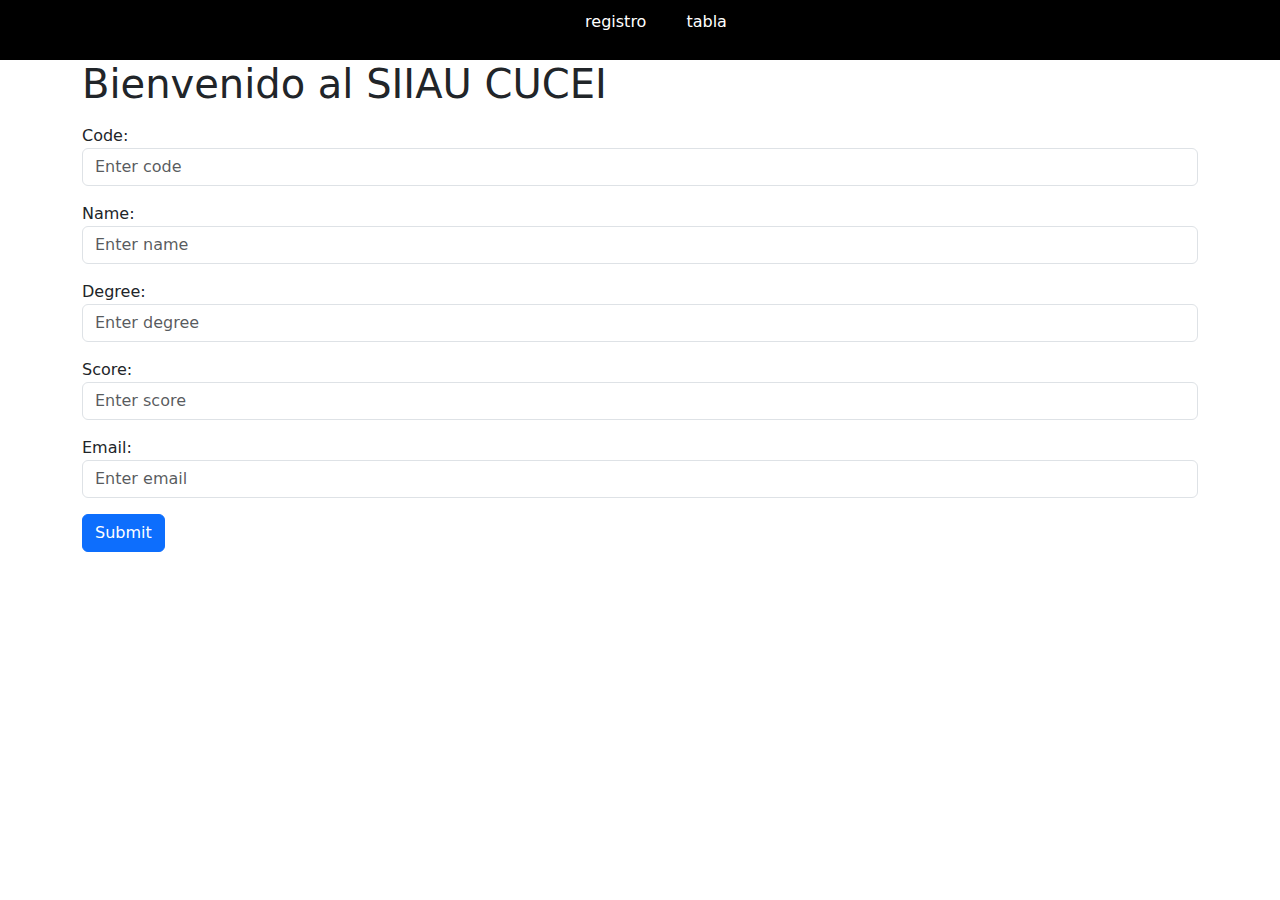
<file: leo/src/main/resources/static/index.html>
<!DOCTYPE html>
<html lang="en">
<head>
    <meta charset="UTF-8">
    <title>SIIAU2</title>
    <link rel="stylesheet" href="Css/stylesheet.css">
    <link href="https://cdn.jsdelivr.net/npm/bootstrap@5.3.3/dist/css/bootstrap.min.css" rel="stylesheet" >
    <script src="https://cdn.jsdelivr.net/npm/bootstrap@5.3.3/dist/js/bootstrap.bundle.min.js"></script>

</head>
<body>
<nav>
    <ul>
        <li><a href="#">registro</a></li>
        <li><a href="allStudents.html">tabla</a></li>
    </ul>
</nav>
<div class = "container">
    <h1>Bienvenido al SIIAU CUCEI</h1>

    <form>
        <div class="mb-3 mt-3">
            <label for="studentCode" class="form.label">Code:</label>
            <input type="text" class="form-control" id="studentCode" placeholder="Enter code" name="studentCode">
        </div>
        <div class="mb-3 mt-3">
            <label for="studentName" class="form.label">Name:</label>
            <input type="text" class="form-control" id="studentName" placeholder="Enter name" name="studentName">
        </div>

        <div class="mb-3 mt-3">
            <label for="studentDegree" class="form.label">Degree:</label>
            <input type="text" class="form-control" id="studentDegree" placeholder="Enter degree" name="studentDegree">
        </div>
        <div class="mb-3 mt-3">
            <label for="studentScore" class="form.label">Score:</label>
            <input type="text" class="form-control" id="studentScore" placeholder="Enter score" name="studentScore">
        </div>
        <div class="mb-3 mt-3">
            <label for="studentEmail" class="form.label">Email:</label>
            <input type="text" class="form-control" id="studentEmail" placeholder="Enter email" name="studentEmail">
        </div>
        <button type="button"class="btn btn-primary" onclick="studentRegister(studentScore,studentName,studentDegree,studentCode,studentEmail)">Submit</button>
    </form>

</div>
<script src="Js/index.js"></script>
</body>
</html>
</file>
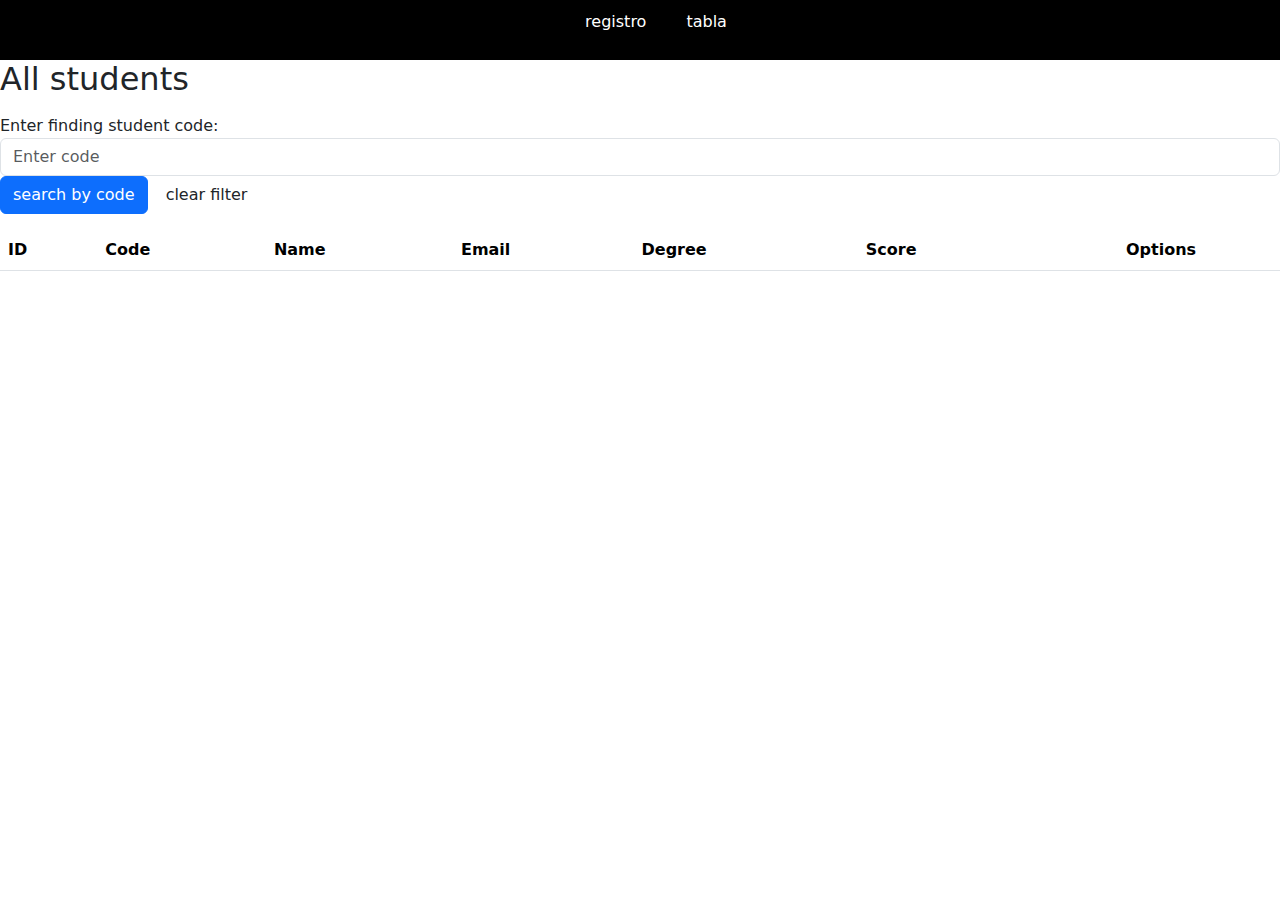
<file: leo/src/main/resources/static/allStudents.html>
<!DOCTYPE html>
<html lang="en">
<head>
    <meta charset="UTF-8">
    <meta name="viewport" content="width=device-width, initial-scale=1">
    <link rel="stylesheet" href="Css/stylesheet.css">
    <link href="https://cdn.jsdelivr.net/npm/bootstrap@5.3.3/dist/css/bootstrap.min.css" rel="stylesheet">
    <script src="https://cdn.jsdelivr.net/npm/bootstrap@5.3.3/dist/js/bootstrap.bundle.min.js"></script>
    <title>JSON data table</title>
</head>
<body>
<header>
    <nav>
        <ul>
            <li><a href="index.html">registro</a></li>
            <li><a href="#">tabla</a></li>
        </ul>
    </nav>

</header>

<h2>All students</h2>

<div class="mb-3 mt-3">
    <label for="studentCode" class="form.label">Enter finding student code:</label>
    <input type="text" class="form-control" id="studentCode" placeholder="Enter code" name="studentCode">
    <button class="btn btn-primary" onclick="findStudent()">search by code</button>
    <button class="btn " onclick="populateTable()">clear filter</button>
</div>

<table id="dataTable" class="table table-striped">
    <thead>
    <tr>
        <th>ID</th>
        <th>Code</th>
        <th>Name</th>
        <th>Email</th>
        <th>Degree</th>
        <th>Score</th>
        <th colspan="2" class="center">Options</th>
    </tr>
    </thead>
    <tbody id="tableBody">
    </tbody>
</table>

<script src="Js/allStudents.js"></script>

</body>
</html>
</file>
<file: leo/src/main/resources/static/Css/stylesheet.css>
nav ul{
    display: flex;
    justify-content: center;
    list-style: none;
}
nav a{
    color: white;
    text-decoration: none;
    margin: 20px;
}
nav{
    padding: 10px;
    background-color: black;
}

footer{
    font-size: 10px;
    text-align: center;
    background-color: #333;
    padding: 10px 0;
    color: white;
}

.sect-principal{
    border: 1px solid #ccc;
    border-radius: 5px;
    text-align: center;
    padding: 50px;
    background-image: url("../img/im2.jpg");
    background-size: cover;
    background-position: center;
    background-repeat: no-repeat;
    color: white;
}

.caracteristicas{
    border: 1px solid #ccc;
    border-radius: 5px;
    display: flex;
    justify-content: space-around;
    padding: 40px 0;
    background-color: slateblue;
}

.caracteristica{
    text-align: center;
    width: 30%;
    padding: 20px;
    border: 1px solid #ccc;
    border-radius: 5px;
    background-color: #809E34;
}

.caracteristica2{
    text-align: center;
    width: 30%;
    padding: 0px;
    border: 1px solid #ccc;
    border-radius: 5px;
    background-color: #6F79B3;
}

.img-caracteristica1{
    display: flex;
    justify-content: center;
    align-items: center;
    height: 100vh;
}
img{
    max-width: 100%;
    height: auto;
    border-radius: 2px;
}
.ver-mas-button{
    display: inline-block;
    background-color: #353C32;
    color: white;
    padding: 10px 20px;
    border-radius: 5px;
    text-decoration: none;
}
.register-button{
    display: inline-block;
    background-color: darkred;
    color: white;
    padding: 1px 10px;
    border-radius: 5px;
    text-decoration: none;

}
.center{
    text-align: center;
}
</file>
